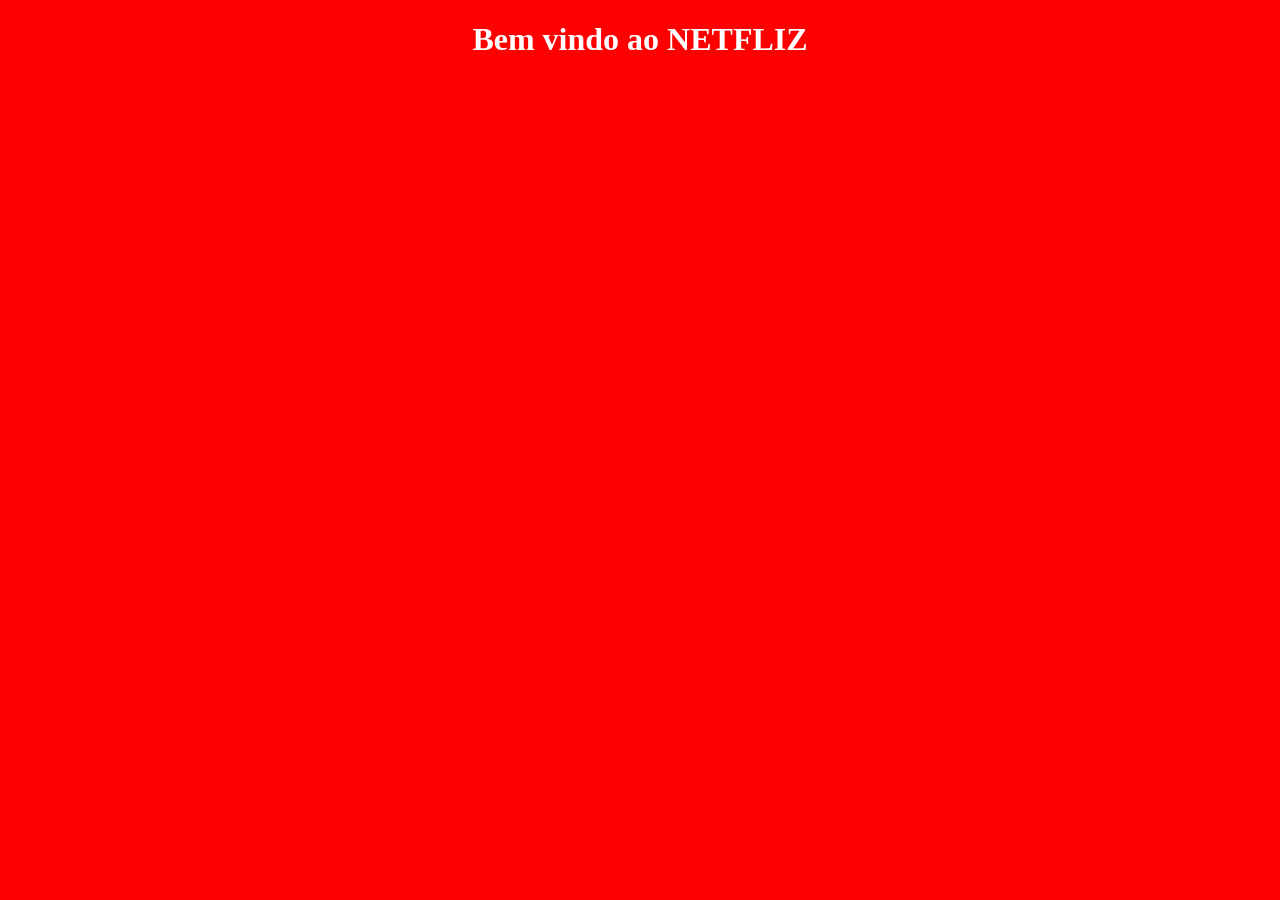
<file: home.html>
<!DOCTYPE html>
<html lang="en">
<head>
    <meta charset="UTF-8">
    <meta name="viewport" content="width=device-width, initial-scale=1.0">
    <link rel="stylesheet" href="style.css">
    <title>NETFLIZ</title>
</head>
<body class="corpo">
    <h1>Bem vindo ao NETFLIZ</h1>
</body>
</html>
</file>
<file: style.css>
body {
    margin: 0%;
    text-align: center;
}

header {
    height: 80px;
    background-color: aliceblue;
    display: flex;
    align-items: center;
    justify-content: center;
}

.container {
    border: 1px solid black;
    text-align: center;
    background-color: aliceblue;
    margin: 100px auto;
    width: 300px;
    padding: 40px;
    border-radius: 10%;
}

.imagemGoogle {
    height: 50px;
    width: 50px;
    
}

.imagemWhatsapp {
    height: 25px;
    width: 25px;
}

footer {
    height: 80px;
    background-color: aliceblue;
    display: flex;
    align-items: center;
    justify-content: center;
    margin-top: 570px;
}

.corpo {
    background-color: red;
    color: white;
}
</file>
